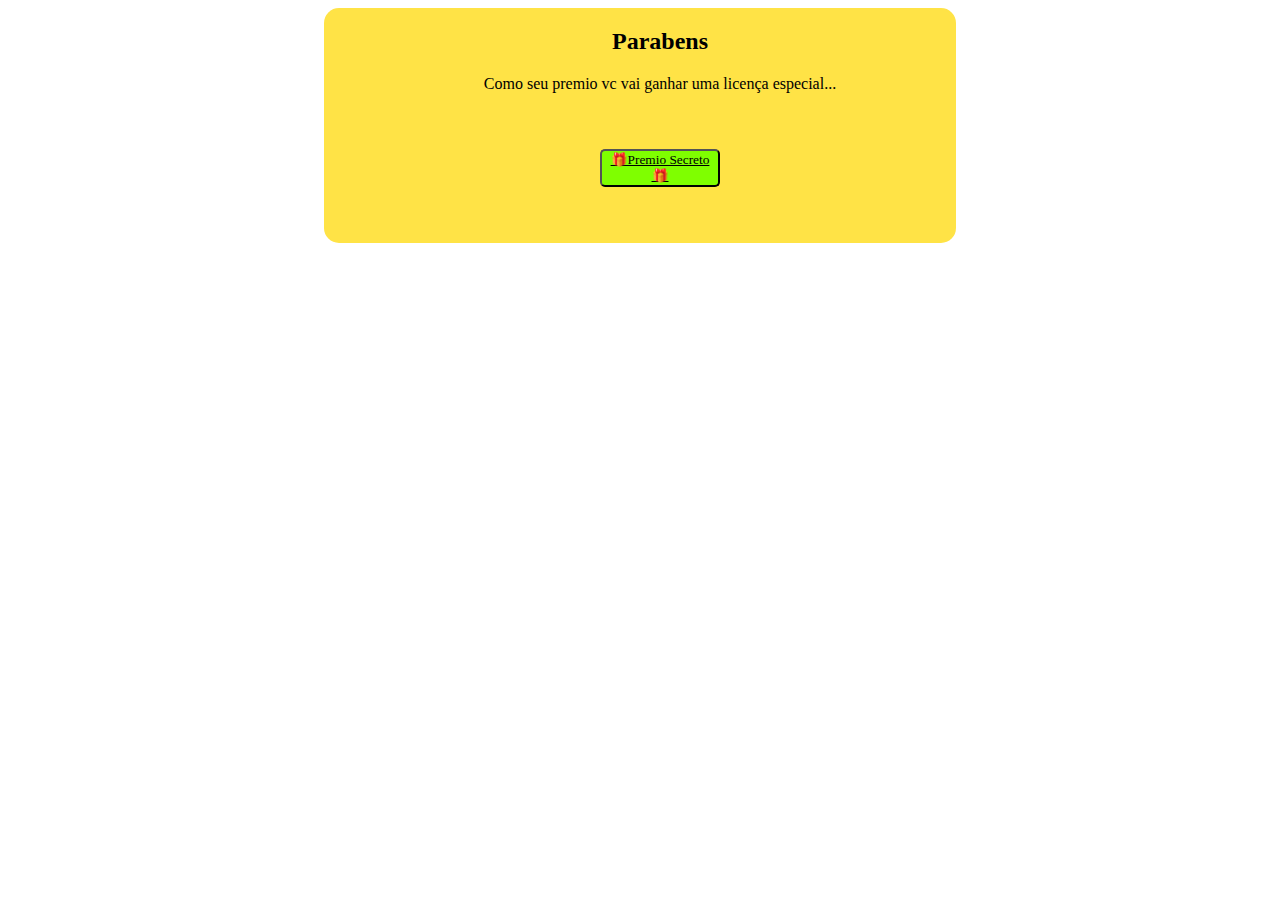
<file: congratulations.html>
<!DOCTYPE html>
<html lang="pt-br">
    <head>
        <meta charset="UTF-8">
        <meta http-equiv="X-UA-Compatible" content="IE=edge">
        <meta name="viewport" content="width=device-width, initial-scale=1.0">
        <title>Parabens!</title>
        <link rel="stylesheet" href="style.css">
    </head>
    <body>
        <div class="quiz">
            <section>
                <form>
                    <ul>
                        <h2>Parabens</h2>
                        <p>Como seu premio vc vai ganhar uma licença especial...</p>
                        <button><a href="https://ubuntu.com/desktop">🎁Premio Secreto🎁</a></button>
                    </ul>
                </form>
                
            </section>
        </div>
    </body>
</html>
</file>
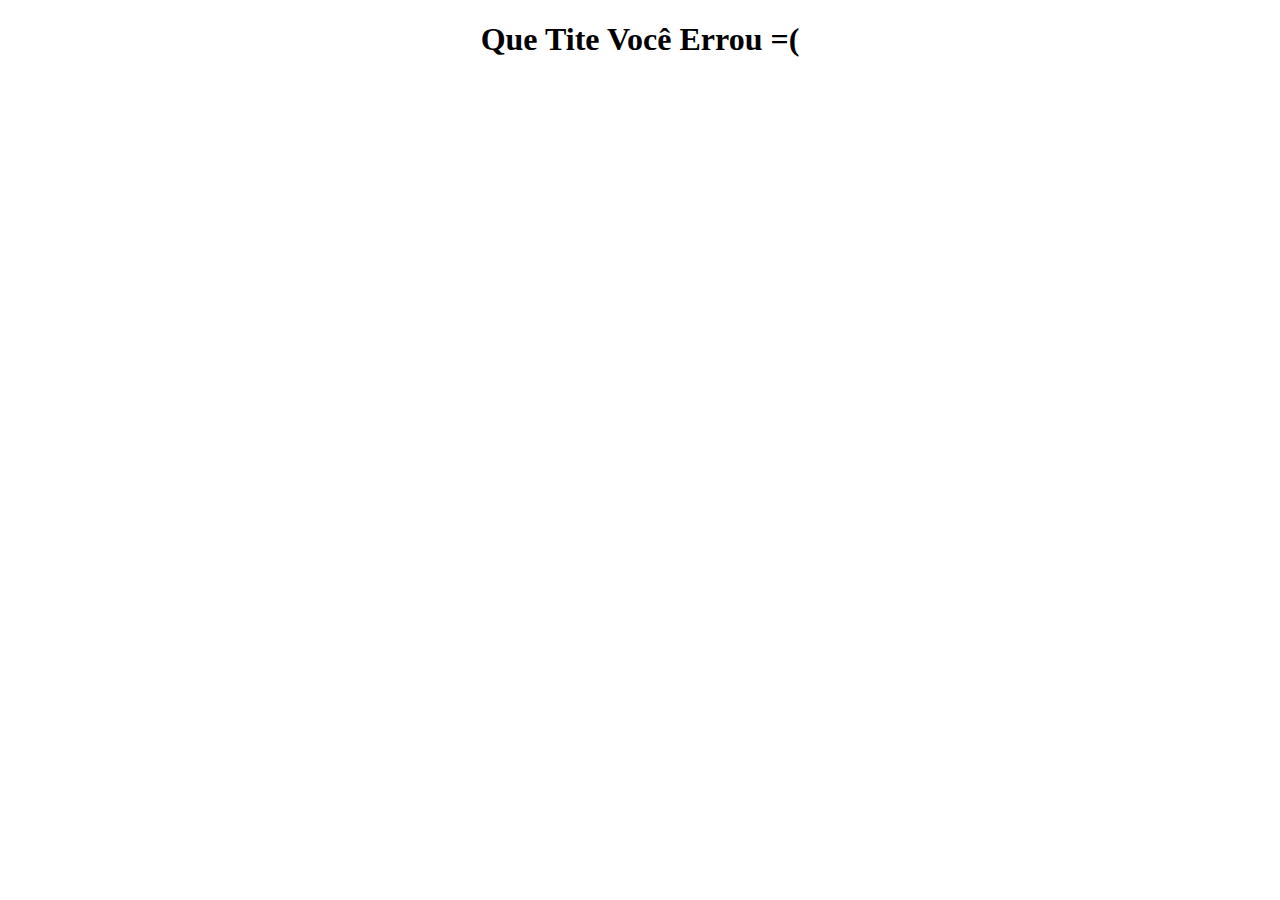
<file: errou.html>
<!DOCTYPE html>
<html lang="pt-br">
<head>
    <meta charset="UTF-8">
    <meta http-equiv="X-UA-Compatible" content="IE=edge">
    <meta name="viewport" content="width=device-width, initial-scale=1.0">
    <link rel="stylesheet" href="style.css">
    <title>Que Tite Vc Errou</title>
</head>
<body>
    <h1 id="Errou">
        Que Tite Você Errou =(
    </h1>

</body>
</html>
</file>
<file: style.css>
*{
    color: #000;
    font-family: Verdana, Geneva, Tahoma;
    text-align: center;
}


header{
    display: flex;
}

.Logo{
    transition: 1s;
    border-radius: 50%;
    width: 50%;
}

.Logo:hover{
    transition: 2s;
    border-radius: 40%;
    box-shadow: 0 0 100px rgb(246, 255, 81);
}

body{
    justify-content: center;
    align-items: center;
    text-align: center;
    animation: AnimacaoBg 25s infinite;
}
@keyframes AnimacaoBg {
    0%{

    }
    50%{
        
    }
    100%{

    }
}

#Errou{
    text-align: center;
    
}

.quiz{
    margin: auto;
}

section{
    display: grid;
    background-color: rgb(255, 227, 70);
    border-radius: 15px;
    width: 50%;
    margin: auto;
    text-align: center;
}

section:hover{
    background-color: rgb(255, 232, 102);
    box-shadow: 3px 4px 10px rgba(0, 0, 0, 0.1);
}

form{
    justify-content: center;
    margin: auto;
    text-align: center;
}

button{
    transition: 1s;
    animation: none;
    border-radius: 5px;
    background-color: chartreuse;
    width: 120px;
    margin: 40px;
}
button:hover{
    animation: none;
}

.Pula{
    margin: auto;
    width: auto;
}

.Pula:hover{
    animation: Botaum 1s;
}

@keyframes Botaum{
    0%{
        transform: translateY(-25px);
    }
    50%{
        transform: translateY(-50px);
    }
    100%{
        transform: translateY(0px);
    }
}
    


footer{
    margin-top: 500px;
    border-radius: 15px;
    background-color: rgba(114, 88, 228, 0.767);
}
</file>
